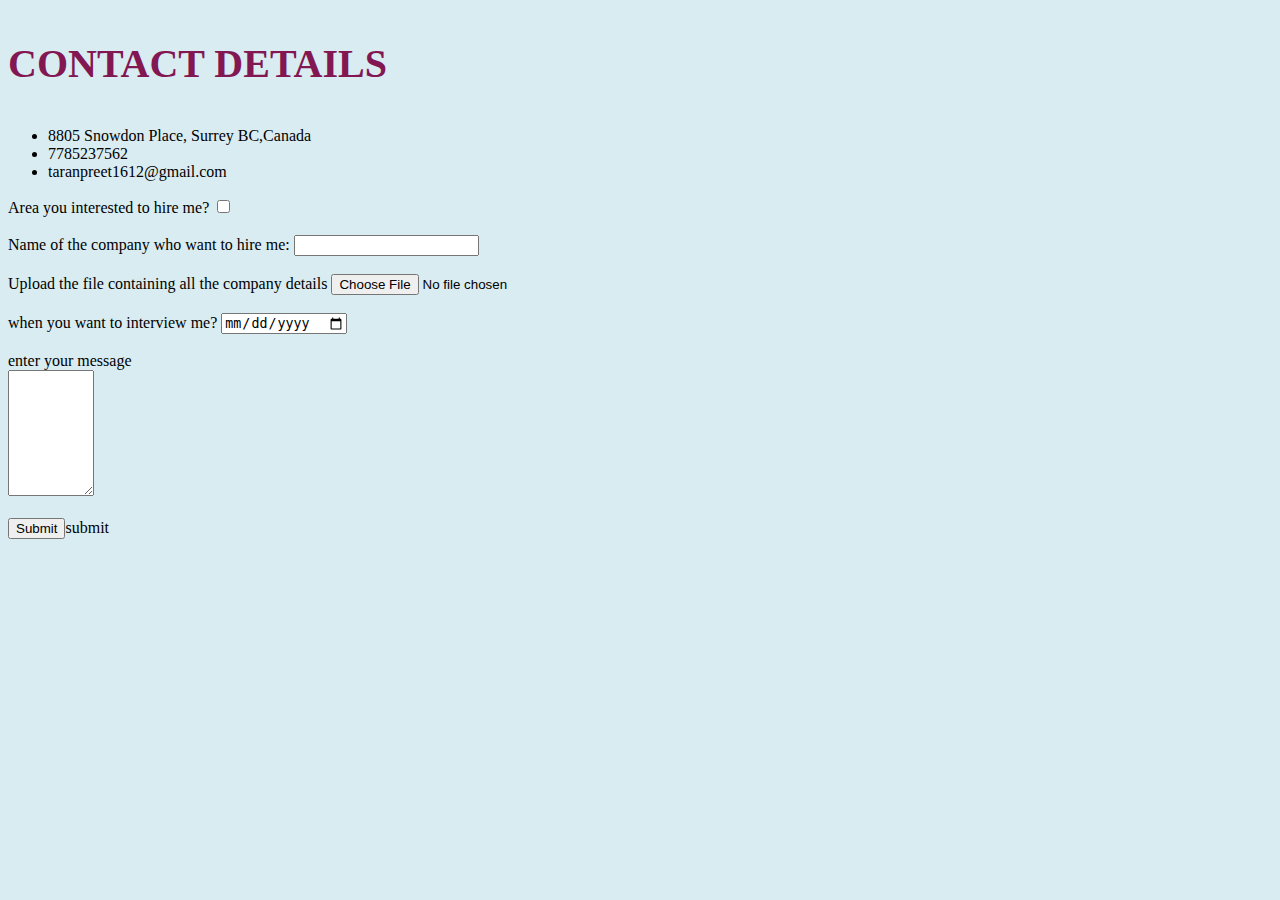
<file: contact.html>
<!DOCTYPE html>
<html lang="en" dir="ltr">

<head>
  <meta charset="utf-8">
  <title>contact Taran</title>
  <link rel="stylesheet" href="CSS/styles.css">
</head>

<body>
  <h3 class="contact">CONTACT DETAILS</h3>

  <ul>
    <li>8805 Snowdon Place, Surrey BC,Canada </li>
    <li>7785237562</li>
    <li>taranpreet1612@gmail.com</li>
  </ul>
  <form action="mailto:taranpreet1612@gmail.com" method="post" enctype="text/plain">
    <label>Area you interested to hire me?</label>
    <input type="checkbox">
    <br>
    <br>
    <label>Name of the company who want to hire me: </label>
    <input type="text" name="Name:" value="">
    <br>
    <br>
    <label>Upload the file containing all the company details</label>
    <input type="file">
    <br>
    <br>
    <label>when you want to interview me?</label>
    <input type="date" name="Interview Date" value="">
    <br>
    <br>
    <label>enter your message</label><br>
    <textarea name="Any message" rows="8" cols="8"></textarea>
    <br>
    <br>
    <input type="submit">submit
  </form>

</body>

</html>
</file>
<file: CSS/styles.css>
body{
  background-color: #d9ecf2;
}
hr{
  background-color:#d9ecf2;
  width: 5%;
  height: 0;
  border-style: dotted none dotted none;
  border-color: #821752;
}
img{
  height: 400px;
  border-radius: 100%;
}
h2{
  color: #821752;
  font-size: 30px;
}

#hello{
  color: #821752;
  font-size: 70px;
  font-style: oblique;
}
#world{
  color: #625261;
  margin-left: 150px;
}
.hey{
  margin-left: 150px;
}
.yes{
  color:black;
}
.no{
color: red;
}
table div{
  margin-left: 200px;
  border-color: #821752;
}
.hii{
  background-color: #89beb3;
  margin-left: 0;
  margin-right: 0;
  border-color: #821752;
  border-style: inset;
  padding: 10px;
}
.table{
  background-color:  #89beb3;
  width: 700px;
  height: 300px;
  margin-left: 300px;
  padding: 50px;
  border: solid;
  border-color: #821752;
  font-family: serif;
}
.contact{
  color:  #821752;
  font-size: 40px;
}
.stars{
  margin-left: 200px;
  display: inline-block;
  padding: 10px;
  line-height: 2;
}
.intro{
  width: 40%;
  margin-left: 400px;
  font-size: 20px;
}
.end{
  width: 60%;
  margin-left: 300px;
  font-size: 20px;
}
p{
  line-height: 2;
}
.btn {
  background: #8f1564;
  background-image: -webkit-linear-gradient(top, #8f1564, #c768a9);
  background-image: -moz-linear-gradient(top, #8f1564, #c768a9);
  background-image: -ms-linear-gradient(top, #8f1564, #c768a9);
  background-image: -o-linear-gradient(top, #8f1564, #c768a9);
  background-image: linear-gradient(to bottom, #8f1564, #c768a9);
  -webkit-border-radius: 28;
  -moz-border-radius: 28;
  border-radius: 28px;
  font-family: Arial;
  color: #ffffff;
  font-size: 20px;
  padding: 10px 20px 10px 20px;
  text-decoration: none;
}

.btn:hover {
  background: #700b69;
  background-image: -webkit-linear-gradient(top, #700b69, #8a4485);
  background-image: -moz-linear-gradient(top, #700b69, #8a4485);
  background-image: -ms-linear-gradient(top, #700b69, #8a4485);
  background-image: -o-linear-gradient(top, #700b69, #8a4485);
  background-image: linear-gradient(to bottom, #700b69, #8a4485);
  text-decoration: none;
}
a{
  color: #0d7377;
}
.img{
  width:20%;
  height:20%;
  float: left;
}
div+p{
  background-color: white;
}
</file>
